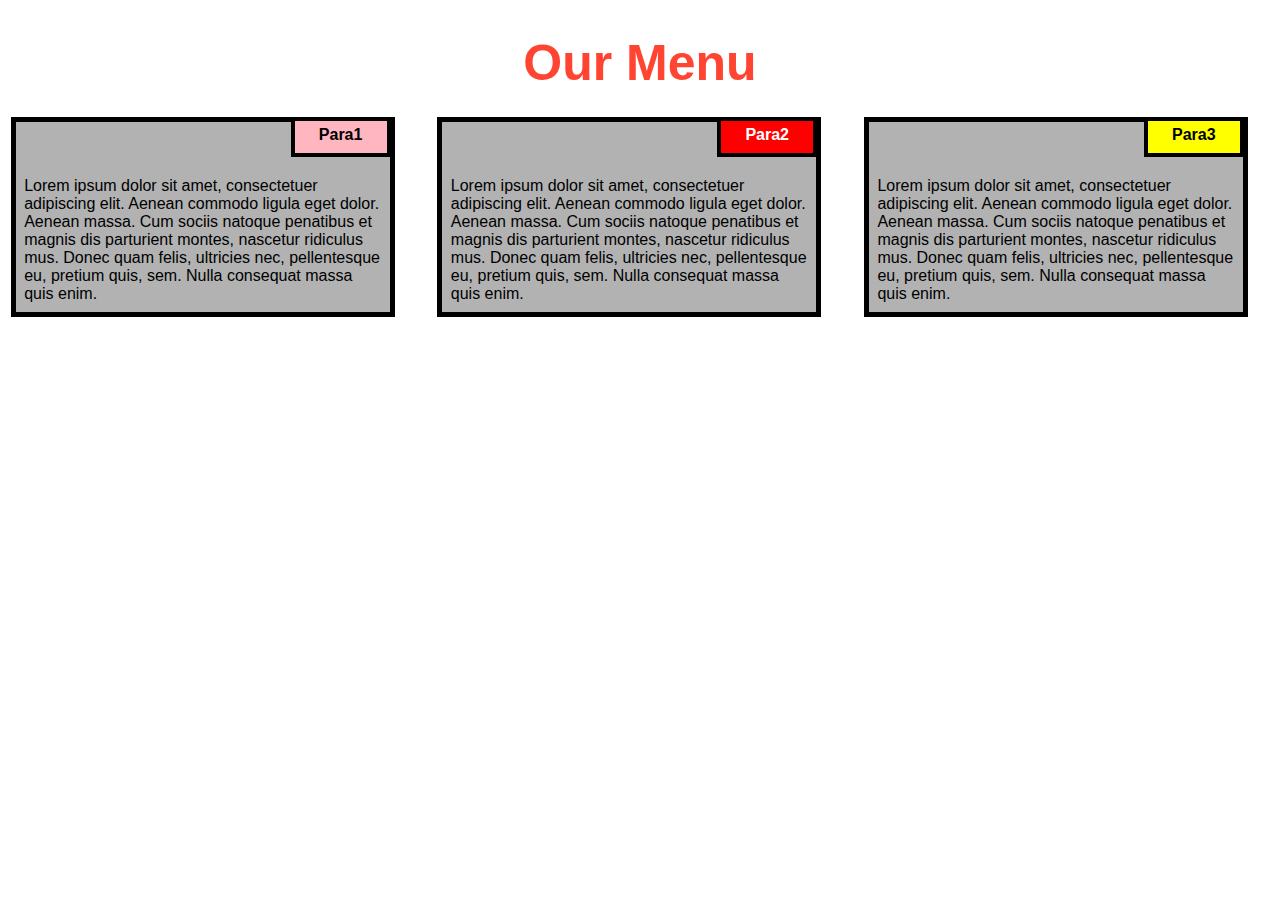
<file: module2-solution/index.html>
<!DOCTYPE html>
<html>
<head>

<title>Responsive Layout</title>
<meta name="viewport" content="width=device-width, initial-scale=1">
<link rel="stylesheet" type="text/css" href="css/style.css">

</head>
<body>
<h1>Our Menu</h1>



  <div class="col-lg-4 col-md-6 col-sm-12">
  	<div class="box">
  		<p class="content-name name1">Para1</p>
  		<p class="content">Lorem ipsum dolor sit amet, consectetuer adipiscing elit. Aenean commodo ligula eget dolor. Aenean massa. Cum sociis natoque penatibus et magnis dis parturient montes, nascetur ridiculus mus. Donec quam felis, ultricies nec, pellentesque eu, pretium quis, sem. Nulla consequat massa quis enim.</p>
  	</div>
  </div>

  <div class="col-lg-4 col-md-6 col-sm-12">
  	<div class="box">
   		<p class="content-name name2">Para2</p>
   		<p class="content">Lorem ipsum dolor sit amet, consectetuer adipiscing elit. Aenean commodo ligula eget dolor. Aenean massa. Cum sociis natoque penatibus et magnis dis parturient montes, nascetur ridiculus mus. Donec quam felis, ultricies nec, pellentesque eu, pretium quis, sem. Nulla consequat massa quis enim.</p>
  	</div>
  </div>

  <div class="col-lg-4 col-md-12 col-sm-12">
  	<div class="box">
  		<p class="content-name name3">Para3</p>
  		<p class="content">Lorem ipsum dolor sit amet, consectetuer adipiscing elit. Aenean commodo ligula eget dolor. Aenean massa. Cum sociis natoque penatibus et magnis dis parturient montes, nascetur ridiculus mus. Donec quam felis, ultricies nec, pellentesque eu, pretium quis, sem. Nulla consequat massa quis enim.</p>
  	</div>	
  </div>

</body>
</html>
</file>
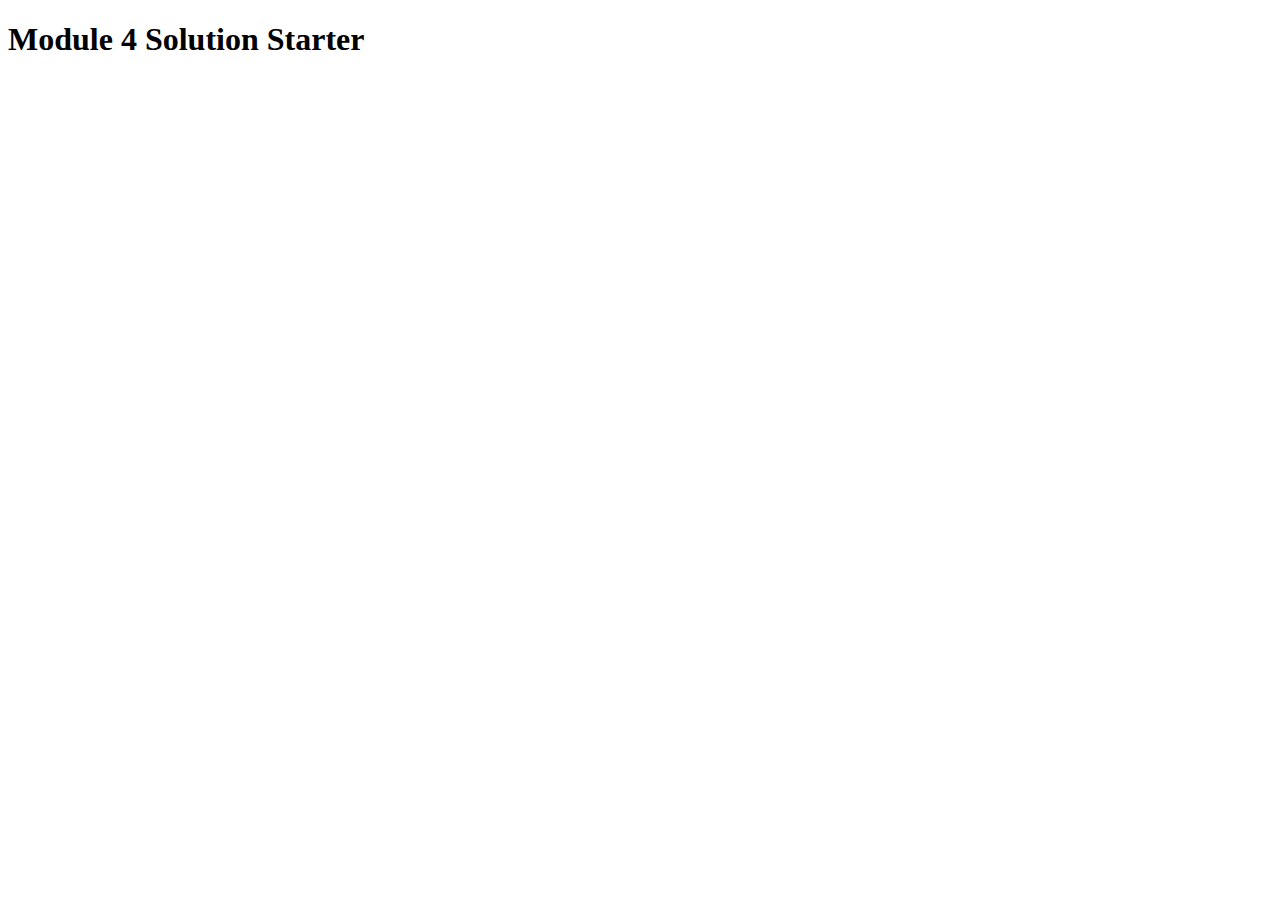
<file: module4-solution/index.html>
<!DOCTYPE html>
<html>
<head>
  <meta charset="utf-8">
  <title>Module 4 Solution Starter</title>
  <script src="SpeakHello.js"></script>
  <script src="SpeakGoodBye.js"></script>
  <script src="script.js"></script>
</head>
<body>
  <h1>Module 4 Solution Starter</h1>
</body>
</html>
</file>
<file: module2-solution/css/style.css>
* {
  box-sizing: border-box;
}

body{
	margin: 0;
	padding: 0;
  font-family: "Comic Sans MS", cursive, sans-serif;
}

.row{
  margin-top: 5%;
  margin-bottom: 5%;
}

h1 {
  margin-bottom: 15px;
  text-align: center;
  color: #ff4532;
  font-size: 50px;
}


.box{
  width: 100%;
  overflow: none;
}


.content-name{
  overflow: none;
  text-align: center;
  border: 4px solid black;
  width: 100px;
  height: 40px;
  padding: 5px;
  float: right;
  margin-right: 36px;
  margin-top: 0px;
  font-weight: bold;
  position: relative;
}

.content{
  border: 5px solid black;
  width: 90%;
  height: auto;
  margin: 2.5%;
  color: black
  font-size: 25px;
  padding: 2%;
  padding-top: 55px;
  background-color: rgba(0,0,0,0.3);
}

.name1{
  background-color: #FFB6C1;
}

.name2{
  color: white;
  background-color: #FF0000;
}
.name3{
  background-color: #FFFF00;
}


/********** Large devices only **********/
@media (min-width: 992px) {
  .col-lg-4 {
  	float: left;
    width: 33.33%;
  }
}
/********** Medium devices only **********/
@media (min-width: 768px) and (max-width: 991px) {
  .col-md-6,.col-md-12 {
    float: left;
  }
  .col-md-6 {
    width: 50%;
  }
  .col-md-12 {
    margin-left: -10px;
    width: 100%;
  }
  .name3{
    margin-right: 65px;
    width: 100px;
  }
}

@media (min-width: 0px) and (max-width: 767px) {
  .col-sm-12 {
  	float: left;
    width: 100%;
  }
  .content-name{
    margin-right: 30px;
  }
}
</file>
